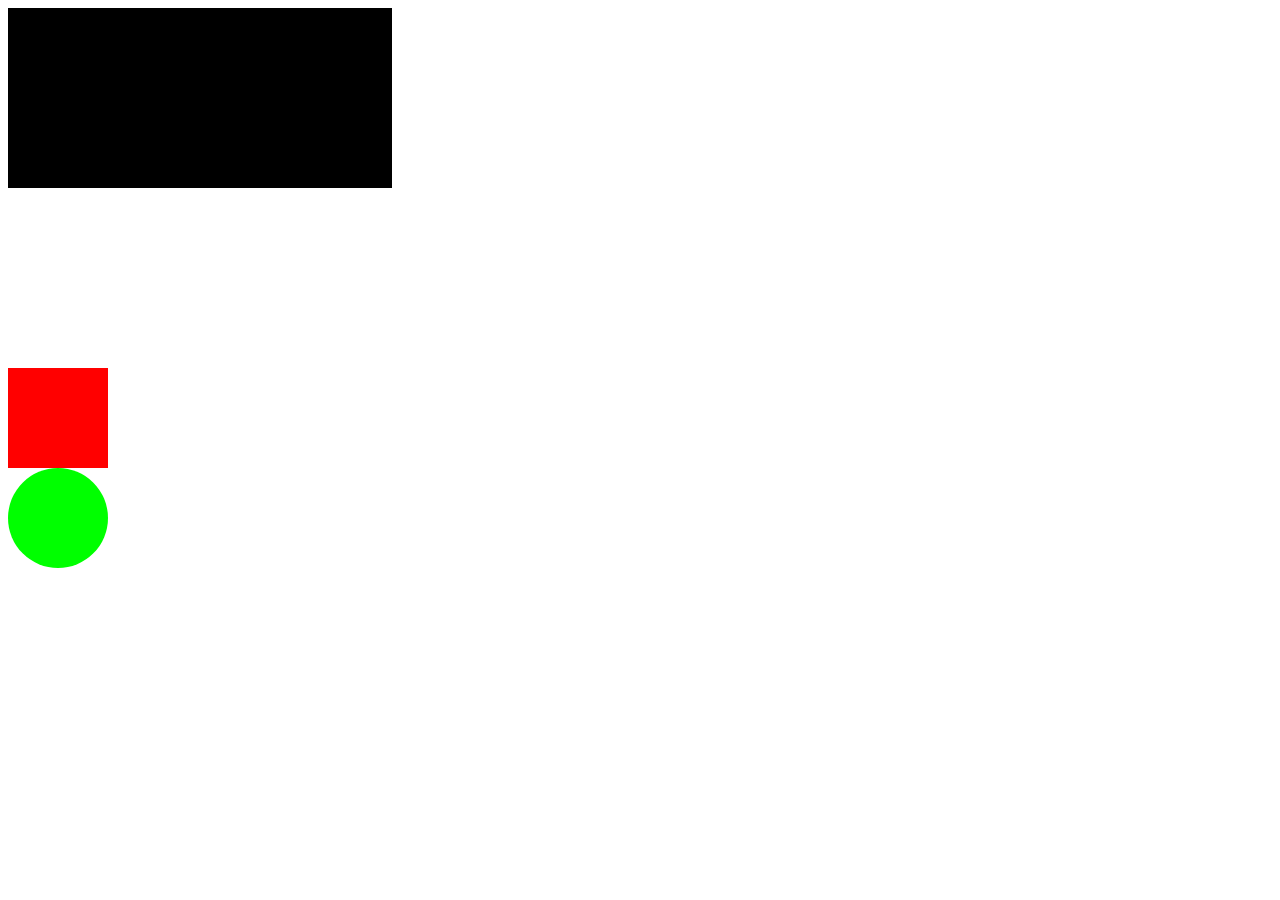
<file: index.html>
<!DOCTYPE html>
<html lang="en">
<head>
    <meta charset="UTF-8">
    <meta name="viewport" content="width=device-width, initial-scale=1.0">
    <title>Document</title>
    <link rel="stylesheet" href="style.css">
</head>
<body>
    <div class="animation-1"></div>
    <div class="animation-2"></div>
    <div class="animation-3"></div>
    <div class="animation-4"></div>
</body>
</html>
</file>
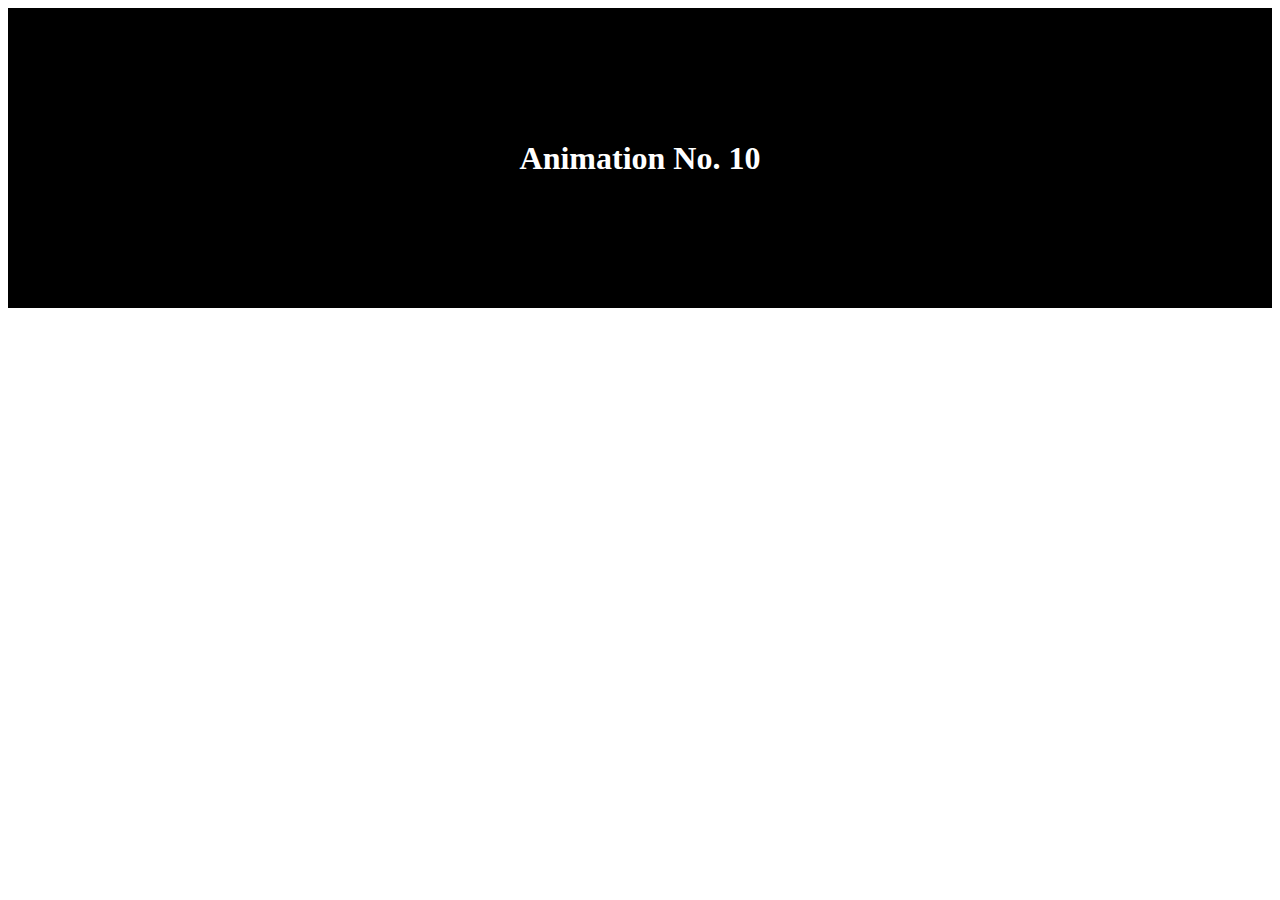
<file: task10.html>
<!DOCTYPE html>
<html lang="en">
<head>
    <meta charset="UTF-8">
    <meta name="viewport" content="width=device-width, initial-scale=1.0">
    <title>Document</title>
    <link rel="stylesheet" href="style.css">
</head>
<body>
    
    <div class="animation-10-div"><h1 class="animation-10">Animation No. 10</h1></div>
</body>
</html>
</file>
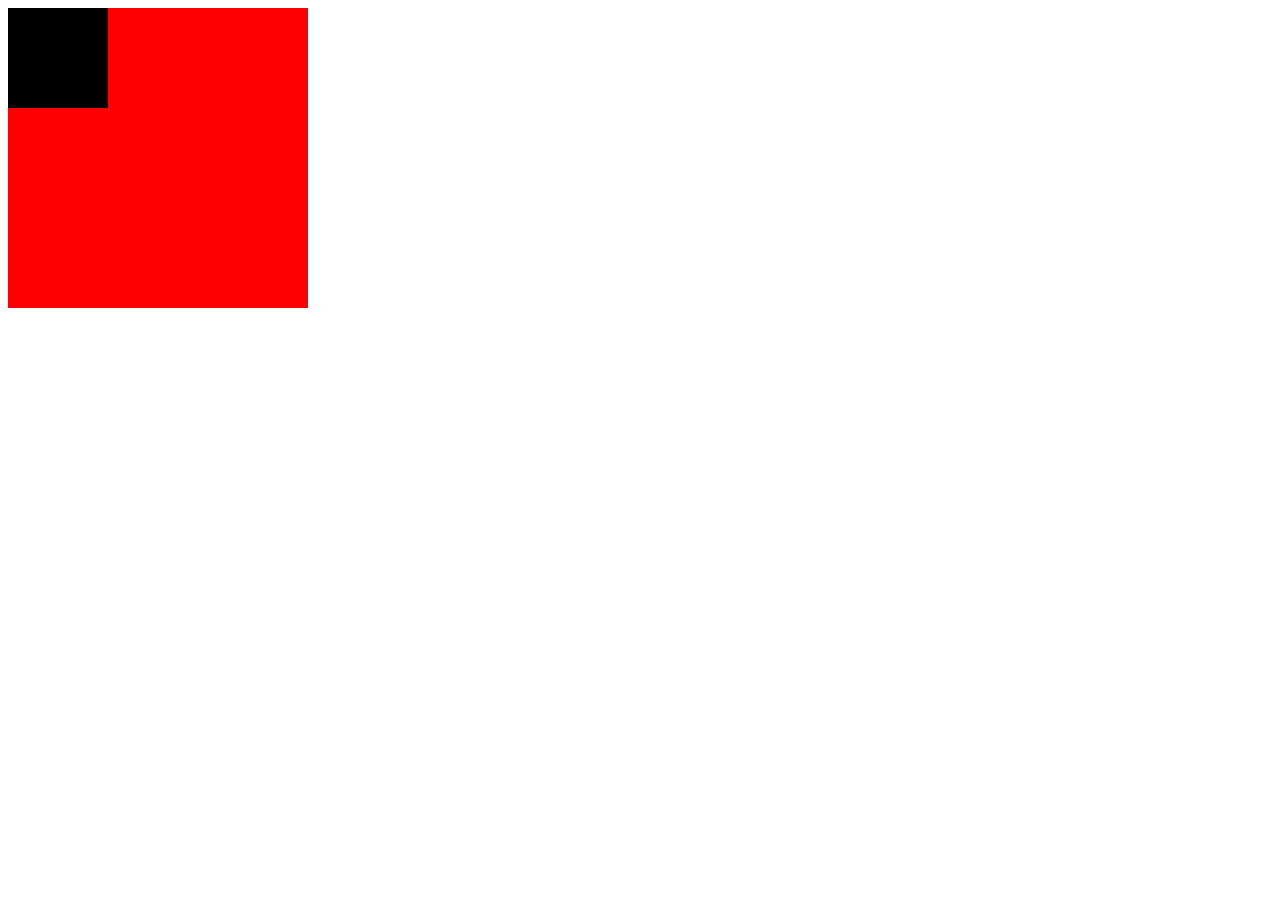
<file: task11.html>
<!DOCTYPE html>
<html lang="en">
<head>
    <meta charset="UTF-8">
    <meta name="viewport" content="width=device-width, initial-scale=1.0">
    <title>Document</title>
    <link rel="stylesheet" href="style.css">
</head>
<body>
    <div class="animation-11-bigdiv">
        <div class="animation-11"></div>
    </div>
</body>
</html>
</file>
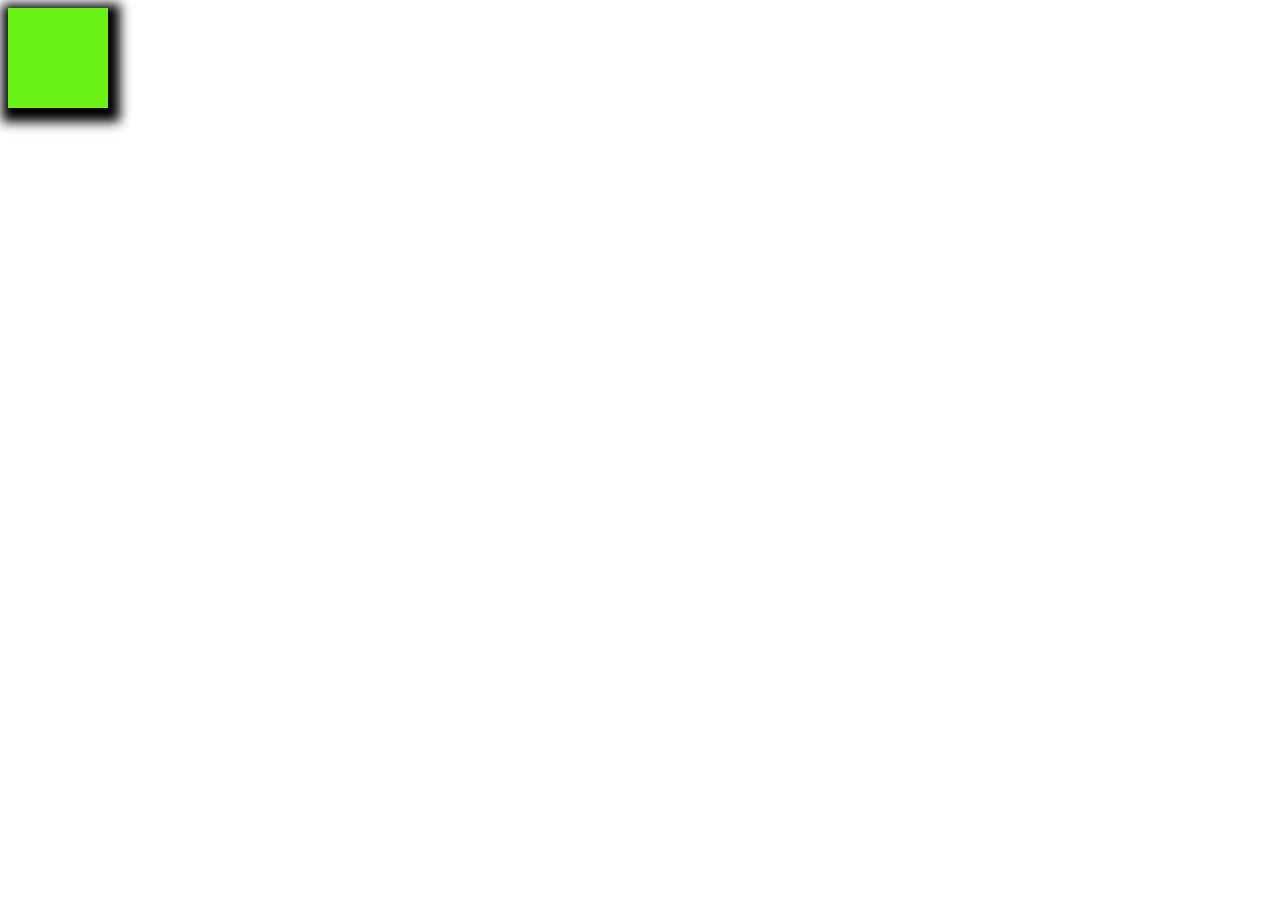
<file: task8.html>
<!DOCTYPE html>
<html lang="en">
<head>
    <meta charset="UTF-8">
    <meta name="viewport" content="width=device-width, initial-scale=1.0">
    <title>Document</title>
    <link rel="stylesheet" href="style.css">
</head>
<body>
    <div class="animation-8"></div>
</body>
</html>
</file>
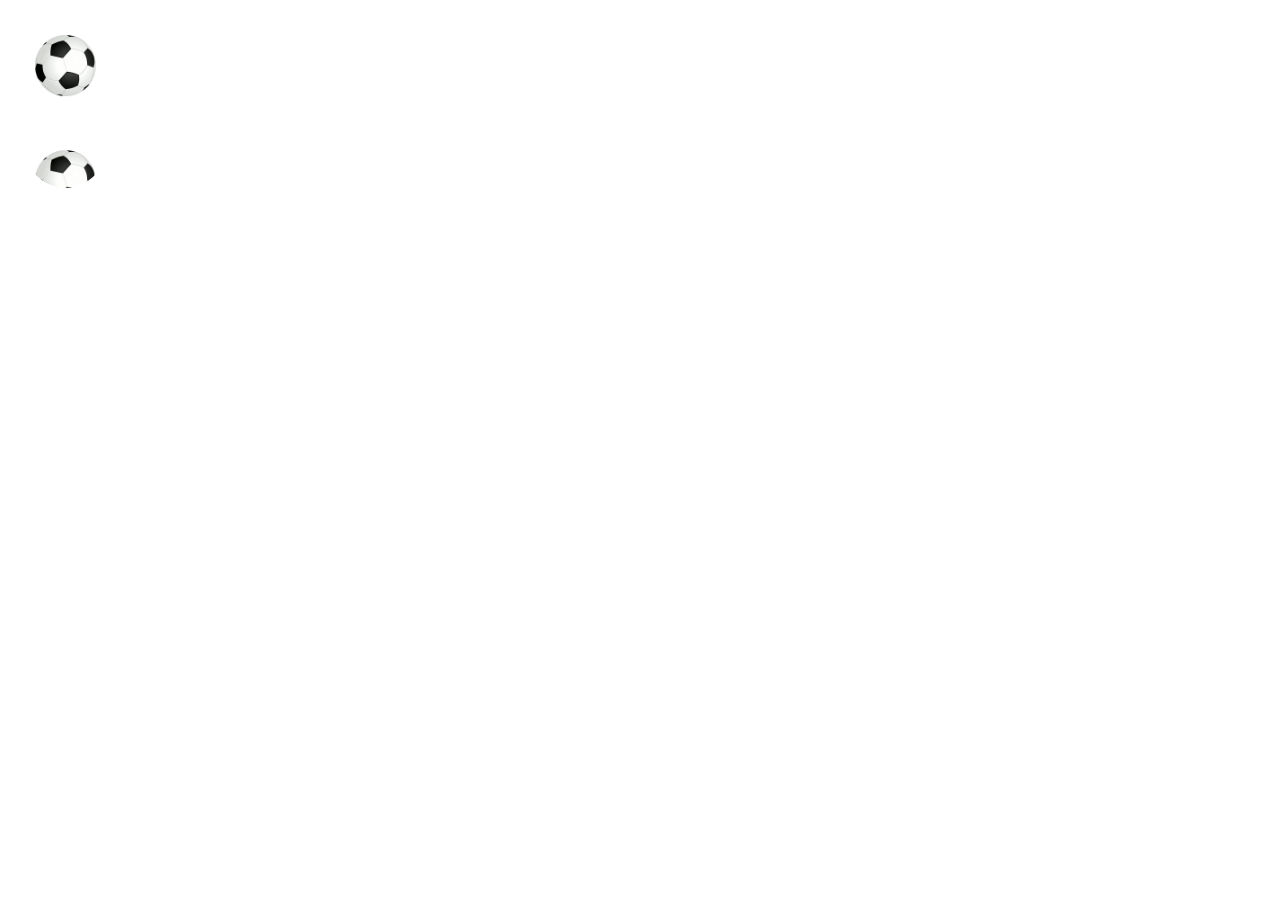
<file: task9.html>
<!DOCTYPE html>
<html lang="en">
<head>
    <meta charset="UTF-8">
    <meta name="viewport" content="width=device-width, initial-scale=1.0">
    <title>Document</title>
    <link rel="stylesheet" href="style.css">
</head>
<body>
    <div class="animation-9"></div>
</body>
</html>
</file>
<file: style.css>
.animation-1{
    height:20vh;
    width: 30vw;
    background-color: #000;
    animation-name: changeColor;
    animation-duration: 5s;
}
@keyframes changeColor{
    from {background-color: #f00;}
    to {background-color: #00f;}
}
.animation-2{
    height: 20vh;
    width: 30vw;
    animation-name: changeColor2;
    animation-duration: 5s;
}
@keyframes changeColor2{
    0% {background-color: #0f0;}
    25% {background-color: #ffee00;}
    50% {background-color: pink;}
    75% {background-color: red;}
    100% {background-color: #000;}
}
.animation-3{
    height: 100px;
    width: 100px;
    background-color: #ff0000;
    animation-name: changeForm;
    animation-duration: 5s;
    animation-iteration-count: infinite;
}
@keyframes changeForm{
    from {border-radius: 0;}
    to {border-radius: 50%;}
}
.animation-4{
    height:100px;
    width:100px;
    border-radius: 50%;
    background-color: #0f0;
    animation-name: bigger;
    animation-duration: 5s;
    animation-iteration-count: infinite;
}
@keyframes bigger{
    0% {height: 100px; width:100px;}
    50% {height:300px; width:300px;}
    100% {height: 100px; width:100px;}
}
.animation-5{
    height: 100px;
    width: 100px;
    background-color: #ff00bb;
}
.animation-5:hover{
    animation-name: moveRight;
    animation-duration: 5s;
}
@keyframes moveRight{
    0%{transform: translate(0,0);}
    50%{transform: translate(100vw,0);}
    100%{transform: translate(0,0);}
}
.animation-6{
    height: 100px;
    width: 100px;
    background-color: #00c8ff;
    animation-name: moveDown;
    animation-duration: 5s;
}
@keyframes moveDown{
    0%{transform: translate(0,0);}
    50%{transform: translate(100vw,100vh);}
    100%{transform: translate(0,0);}
}
.animation-7{
    height: 100px;
    width: 100px;
    background-color: #b814f3;
    animation-name: move7;
    animation-duration: 10s;
}
@keyframes move7{
    0% {transform: translate(0,0);}
    25% {transform:translate(50vw,0);}
    50%{transform: translate(50vw,100vh);}
    75%{transform: translate(0,100vh);}
    100%{transform: translate(0,0);}
}
.animation-8{
    height: 100px;
    width: 100px;
    background-color: #69f314;
    box-shadow: 3px 5px 11px 9px #000;
    animation-name: moveInside;
    animation-duration: 10s;
}
@keyframes moveInside{
    0%{transform: rotateX(0deg);}
    50%{transform: rotateX(65deg);}
    100%{transform: rotateX(0deg);}
}
.animation-9{
    height: 20vh;
    width: 9vw;
    border-radius: 50%;
    scale: 1;
    background-image: url(rolling-football-ball-gif.gif);
    background-size: 100%;
    animation-name: fallDown;
    animation-duration: 2s;
    animation-timing-function: ease-in;

}
@keyframes fallDown{
    from{transform: translate(0,0); scale: 1;}
    to{transform: translate(50vw,100vh); scale: 2.5;}
}
.animation-10{
    animation-name: glow;
    animation-duration: 2s;
    animation-iteration-count: infinite;
    animation-direction: alternate;
    color:#fff;
}
.animation-10-div{
    display: flex;
    height:300px;
    background-color: #000;
    align-items: center;
    justify-content: center;
}
@keyframes glow{
    0%{text-shadow: 0 0px 6px #fd0000, 0 0 8px #f78c00d2, 0 0 10px rgb(255, 255, 0);}
    50%{text-shadow: 0 0 12px #0f0, 0 0 14px #00eaff, 0 0 12px #0000ff;}
    100%{text-shadow: 0 0 10px #9900ff, 0 0 8px #ff00b7,0 0 6px #f00;}
}
.animation-11-bigdiv{
    height: 300px;
    width: 300px;
    background-color: #f00;
}
.animation-11{
    height:100px;
    width:100px;
    background-color:rgb(0, 0, 0);
    animation-name: move11;
    animation-duration: 5s;
    animation-iteration-count: infinite;

}
@keyframes move11{
    0%{transform: translate(0,0);}
    25% {transform:translate(200px,0);}
    50%{transform: translate(200px,200px);}
    75%{transform: translate(0,200px);}
    100%{transform: translate(0,0px);}
}
.animation-13{
    width:50%;
}
.anim-13{
    content: "";
    animation-name: type;
    animation-duration: 2s;
}
@keyframes type {
    from{content: "";}
    to{content: "Lorem Ipsum is simply dummy text of the printing and typesetting industry.Lorem Ipsum has been the industry's standard dummy text ever since the 1500s, when an unknown printer took a galley of type and scrambled it to make a type specimen book.It has survived not only five centuries, but also the leap into electronic typesetting, remaining essentially unchanged.";}
}
</file>
